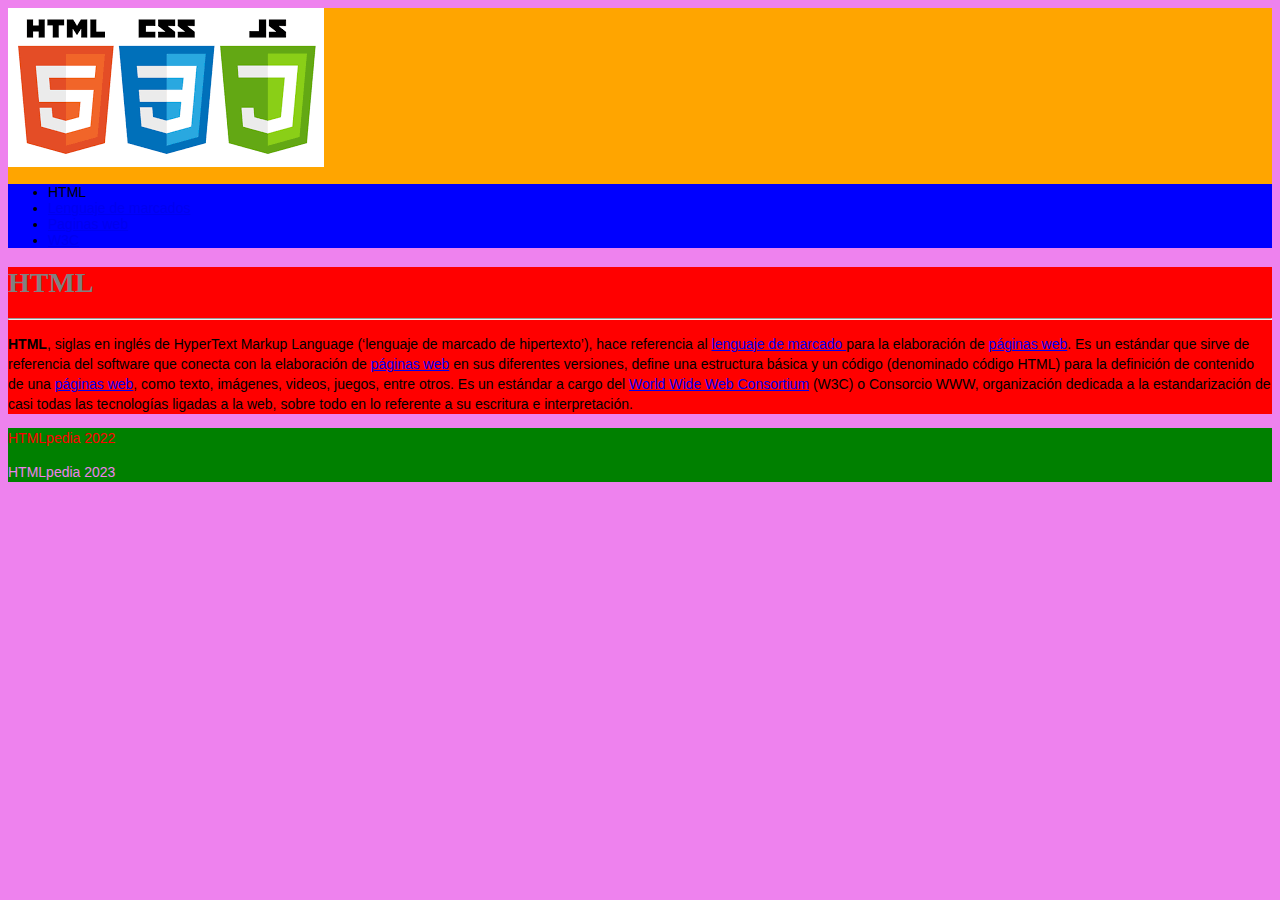
<file: index.html>
<!DOCTYPE html>
<html lang="en">
<head>
    <meta charset="UTF-8">
    <meta http-equiv="X-UA-Compatible" content="IE=edge">
    <meta name="viewport" content="width=device-width, initial-scale=1.0">
    <title>Mi primera web</title>
    <link rel="stylesheet" href="css/style.css">
</head>
<body>
    <header>
        <img src="images/logo_html.png" alt="logo de html">
        <nav>
            <ul>
                <li>HTML</li>
                <li><a href="lenguaje_de_marcado.html">Lenguaje de marcados </a></li>
                <li><a href="paginas_web.html">Paginas web</a></li>
                <li><a href="w3c.html">W3C</a></li>
            </ul>
        </nav>
    </header>
    <section>
    <h1 id="titulo-principal">HTML</h1>
    <hr>
    <p>
        <strong>HTML</strong>, siglas en inglés de HyperText Markup Language (‘lenguaje de marcado de hipertexto’), hace referencia al <a href="lenguaje_de_marcado.html"> lenguaje de marcado </a>para la elaboración de <a href="paginas_web.html">páginas web</a>. Es un estándar que sirve de referencia del software que conecta con la elaboración de <a href="paginas_web.html">páginas web</a> en sus diferentes versiones, define una estructura básica y un código (denominado código HTML) para la definición de contenido de una <a href="paginas_web.html">páginas web</a>, como texto, imágenes, videos, juegos, entre otros. Es un estándar a cargo del <a href="w3c.html">World Wide Web Consortium</a> (W3C) o Consorcio WWW, organización dedicada a la estandarización de casi todas las tecnologías ligadas a la web, sobre todo en lo referente a su escritura e interpretación.
    </p>
    </section>
    <footer>
        <p>HTMLpedia 2022</p>
        <p>HTMLpedia 2023</p>
    </footer>
</body>
</html>
</file>
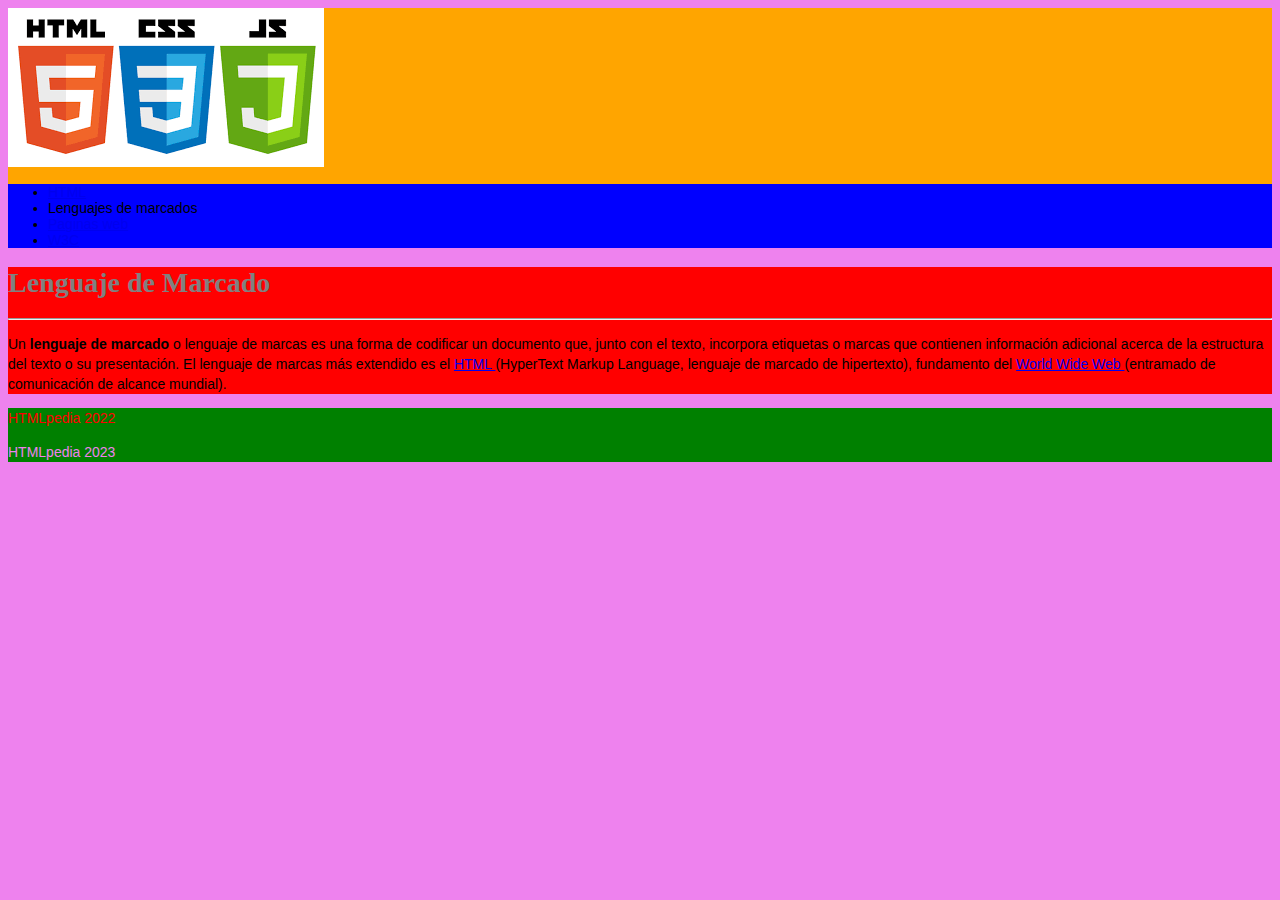
<file: lenguaje_de_marcado.html>
<!DOCTYPE html>
<html lang="en">
<head>
    <meta charset="UTF-8">
    <meta http-equiv="X-UA-Compatible" content="IE=edge">
    <meta name="viewport" content="width=device-width, initial-scale=1.0">
    <title>Mi primera web</title>
    <link rel="stylesheet" href="css/style.css">
</head>
<body>
    <header>
        <img src="images/logo_html.png" alt="logo de html">
        <nav>
            <ul>
                <li><a href="index.html">HTML</a></li>
                <li>Lenguajes de marcados</li>
                <li><a href="paginas_web.html">Paginas web</a></li>
                <li><a href="w3c.html">W3C</a></li>
            </ul>
        </nav>
    </header>
    <section>
    <h1 id="titulo-principal">Lenguaje de Marcado</h1>
    <hr>
    <p>
        Un <strong>lenguaje de marcado</strong> o lenguaje de marcas es una forma de codificar un documento que,
        junto con el texto, incorpora etiquetas o marcas que contienen información adicional acerca
        de la estructura del texto o su presentación. El lenguaje de marcas más extendido es 
        el <a href="index.html">HTML </a>(HyperText Markup Language, lenguaje de marcado de hipertexto), 
        fundamento del <a href="w3c.html">World Wide Web </a>(entramado de comunicación de alcance mundial).
    </p>
    </section>
    <footer>
        <p>HTMLpedia 2022</p>
        <p>HTMLpedia 2023</p>
    </footer>
</body>
</html>
</file>
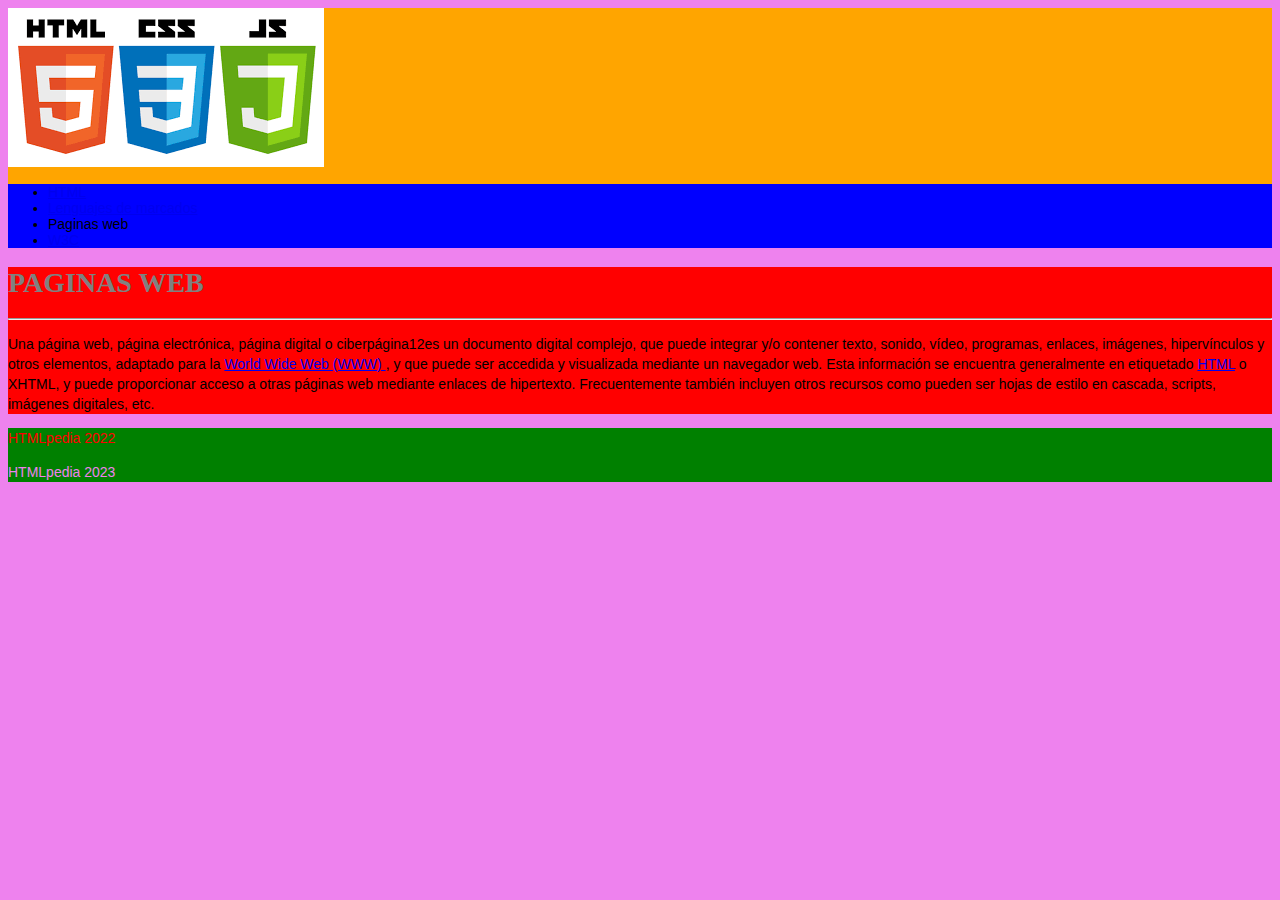
<file: paginas_web.html>
<!DOCTYPE html>
<html lang="en">
<head>
    <meta charset="UTF-8">
    <meta http-equiv="X-UA-Compatible" content="IE=edge">
    <meta name="viewport" content="width=device-width, initial-scale=1.0">
    <title>Mi primera web</title>
    <link rel="stylesheet" href="css/style.css">
</head>
<body>
    <header>
        <img src="images/logo_html.png" alt="logo de html">
        <nav>
            <ul>
                <li><a href="index.html">HTML</a></li>
                <li><a href="lenguaje_de_marcado.html">Lenguajes de marcados</a></li>
                <li>Paginas web</li>
                <li><a href="w3c.html">W3C</a></li>
            </ul>
        </nav>
    </header>
    <section>
    <h1 id="titulo-principal">PAGINAS WEB</h1>
    <hr>
    <p>
        Una página web, página electrónica, página digital o ciberpágina1​2​
        es un documento digital complejo, que puede integrar y/o contener texto, sonido, vídeo, 
        programas, enlaces, imágenes, hipervínculos y otros elementos, 
        adaptado para la <a href="w3c.html">World Wide Web (WWW) </a>, y que puede ser accedida y visualizada mediante un navegador web. 
        Esta información se encuentra generalmente en etiquetado <a href="index.html">HTML</a> o XHTML, y puede proporcionar acceso a otras
        páginas web mediante enlaces de hipertexto. Frecuentemente también incluyen otros recursos como pueden
        ser hojas de estilo en cascada, scripts, imágenes digitales, etc.
    </p>
    </section>
    <footer>
        <p>HTMLpedia 2022</p>
        <p>HTMLpedia 2023</p>
    </footer>
</body>
</html>
</file>
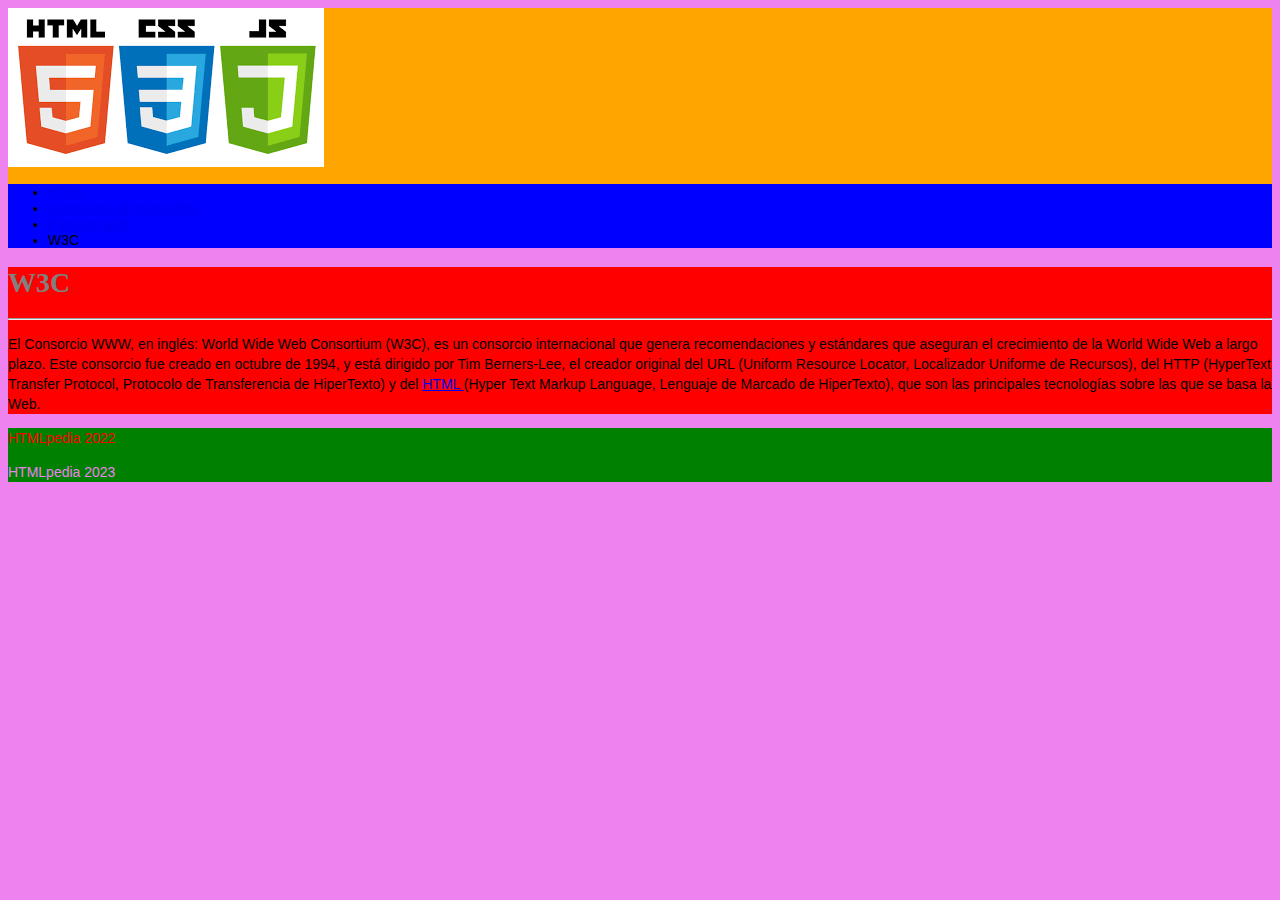
<file: w3c.html>
<!DOCTYPE html>
<html lang="en">
<head>
    <meta charset="UTF-8">
    <meta http-equiv="X-UA-Compatible" content="IE=edge">
    <meta name="viewport" content="width=device-width, initial-scale=1.0">
    <title>Mi primera web</title>
    <link rel="stylesheet" href="css/style.css">
</head>
<body>
    <header>
        <img src="images/logo_html.png" alt="logo de html">
        <nav>
            <ul>
                <li><a href="index.html">HTML</a></li>
                <li><a href="lenguaje_de_marcado.html">Lenguajes de marcados</a></li>
                <li><a href="paginas_web.html">Paginas web</a></li>
                <li>W3C</li>
            </ul>
        </nav>
    </header>
    <section>
    <h1 id="titulo-principal">W3C</h1>
    <hr>
    <p>
        El Consorcio WWW, en inglés: World Wide Web Consortium (W3C), 
        es un consorcio internacional que genera recomendaciones y estándares que aseguran 
        el crecimiento de la World Wide Web a largo plazo. Este consorcio fue creado en octubre de 1994, 
        y está dirigido por Tim Berners-Lee, el creador original del URL 
        (Uniform Resource Locator, Localizador Uniforme de Recursos), 
        del HTTP (HyperText Transfer Protocol, Protocolo de Transferencia de HiperTexto)
        y del <a href="index.html">HTML </a>(Hyper Text Markup Language, Lenguaje de Marcado de HiperTexto),
        que son las principales tecnologías sobre las que se basa la Web.
    </p>
    </section>
    <footer>
        <p>HTMLpedia 2022</p>
        <p>HTMLpedia 2023</p>
    </footer>
</body>
</html>
</file>
<file: css/style.css>
body{
    background: violet;
    font-family: Arial, Helvetica, sans-serif;
    font-size: 14px;
}
header{
    background: orange;
}
nav{
    background: blue;
}
section{
    background: red;
}
footer{
    background: green;
}

#titulo-principal{
    color:grey;
}

footer p{
    color: red;
}

footer p:nth-child(2){
    color: violet;
}

h1{
    font-family: 'Times New Roman', Times, serif;
}

p{
    line-height: 20px;
}
</file>
